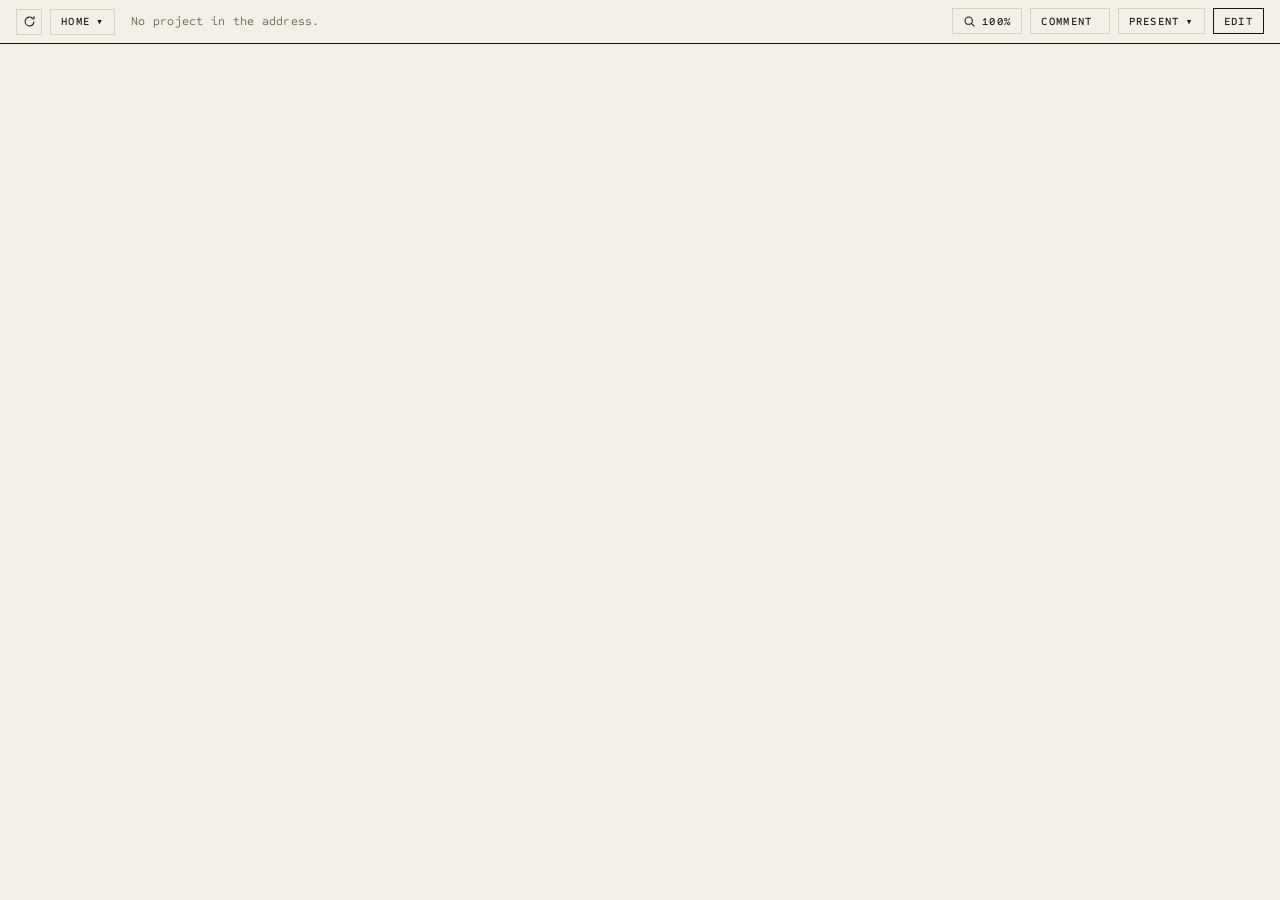
<file: view.html>
<!DOCTYPE html>
<!--
  The workspace — one generated page, full width, with just enough chrome to
  navigate it, zoom it, comment on it, present it and edit it. Opened in its own
  tab from the studio; the modal viewer is for comparing, this is for working.
-->
<html lang="en">
<head>
<meta charset="utf-8">
<meta name="viewport" content="width=device-width, initial-scale=1">
<title>Workspace — Website Inspo Library</title>
<link rel="preconnect" href="https://fonts.googleapis.com">
<link rel="preconnect" href="https://fonts.gstatic.com" crossorigin>
<link href="https://fonts.googleapis.com/css2?family=Libre+Caslon+Display&family=Sometype+Mono:wght@400;500&display=swap" rel="stylesheet">
<link rel="stylesheet" href="assets/styles.css">
</head>
<body class="ws">

<header class="ws__bar" id="wsBar">
  <div class="ws__side">
    <button class="ws__btn ws__btn--icon" id="wsReload" type="button" title="Reload the design" aria-label="Reload the design">
      <svg viewBox="0 0 16 16" aria-hidden="true">
        <path d="M13.5 8a5.5 5.5 0 1 1-1.9-4.16"/>
        <path d="M13.5 1.5V4.5H10.5"/>
      </svg>
    </button>

    <div class="ws__menu" id="wsPagesMenu">
      <button class="ws__btn" id="wsPages" type="button" aria-expanded="false" aria-haspopup="true">
        <span id="wsPageName">Home</span>
        <span class="ws__caret" aria-hidden="true">▾</span>
      </button>
      <div class="ws__pop" id="wsPagesPop" hidden></div>
    </div>

    <p class="ws__id" id="wsId"></p>
  </div>

  <div class="ws__side ws__side--end">
    <div class="ws__menu" id="wsZoomMenu">
      <button class="ws__btn" id="wsZoom" type="button" aria-expanded="false" aria-haspopup="true" title="Zoom (⌘− / ⌘+)">
        <svg viewBox="0 0 16 16" aria-hidden="true">
          <circle cx="7" cy="7" r="4.5"/>
          <path d="M10.4 10.4L14 14"/>
        </svg>
        <span id="wsZoomLabel">100%</span>
      </button>
      <div class="ws__pop" id="wsZoomPop" hidden></div>
    </div>

    <button class="ws__btn" id="wsComment" type="button" aria-pressed="false">
      Comment <span class="ws__count" id="wsCommentCount"></span>
    </button>

    <div class="ws__menu" id="wsPresentMenu">
      <button class="ws__btn" id="wsPresent" type="button" aria-expanded="false" aria-haspopup="true">
        Present <span class="ws__caret" aria-hidden="true">▾</span>
      </button>
      <div class="ws__pop" id="wsPresentPop" hidden></div>
    </div>

    <button class="ws__btn ws__btn--solid" id="wsEdit" type="button" aria-pressed="false">Edit</button>
  </div>
</header>

<main class="ws__body">
  <div class="ws__stage" id="wsStage">
    <iframe class="ws__frame" id="wsFrame" title="Generated page" sandbox="allow-scripts"></iframe>

    <!-- The comment composer, anchored over the stage rather than in the page:
         the page is a design, not a document that knows about comments. -->
    <div class="ws__composer" id="wsComposer" hidden>
      <p class="ws__composerHead">
        <span class="ws__composerMark" id="wsComposerMark"></span>
        <button class="ws__composerClose" id="wsComposerClose" type="button" aria-label="Close">×</button>
      </p>
      <div class="ws__thread" id="wsThread"></div>
      <form id="wsCommentForm">
        <textarea id="wsCommentText" rows="3" spellcheck="false" placeholder="What should change here?"></textarea>
        <div class="ws__composerFoot">
          <button class="btn btn--solid" type="submit">Leave comment</button>
          <span class="ws__hint">⌘⏎</span>
        </div>
      </form>
    </div>

    <p class="ws__presenting" id="wsPresenting" hidden>Presenting — press Esc for the chrome</p>
  </div>

  <!-- ─── INSPECTOR ──────────────────────────────────────────────────────── -->
  <aside class="insp" id="inspector" data-min="false" aria-label="Inspector" hidden>
    <header class="insp__head">
      <div class="insp__tabs" role="tablist" aria-label="Inspector mode">
        <button class="insp__tab" id="inspTabFields" type="button" role="tab" aria-selected="true" aria-controls="inspPaneFields">Inspect</button>
        <button class="insp__tab" id="inspTabTweak" type="button" role="tab" aria-selected="false" aria-controls="inspPaneTweak">Tweak</button>
      </div>
      <button class="insp__min" id="inspMin" type="button" aria-label="Minimise the inspector">–</button>
    </header>

    <nav class="insp__crumbs" id="inspCrumbs" aria-label="Selected element"></nav>

    <div class="insp__body" id="inspPaneFields" role="tabpanel" aria-labelledby="inspTabFields">
      <p class="insp__empty" id="inspEmpty">
        Click anything on the page to select it. Double-click to edit its words.
      </p>

      <div class="insp__fields" id="inspFields" hidden>

        <section class="insp__group">
          <h3 class="insp__groupName">Type</h3>
          <label class="insp__f"><span class="insp__label">Family</span>
            <input data-prop="font-family" list="inspFonts" spellcheck="false" autocomplete="off"></label>
          <div class="insp__pair">
            <label class="insp__f"><span class="insp__label">Size</span>
              <input data-prop="font-size" spellcheck="false" autocomplete="off"></label>
            <label class="insp__f"><span class="insp__label">Weight</span>
              <input data-prop="font-weight" spellcheck="false" autocomplete="off"></label>
            <label class="insp__f"><span class="insp__label">Tracking</span>
              <input data-prop="letter-spacing" spellcheck="false" autocomplete="off"></label>
            <label class="insp__f"><span class="insp__label">Leading</span>
              <input data-prop="line-height" spellcheck="false" autocomplete="off"></label>
          </div>
        </section>

        <section class="insp__group">
          <h3 class="insp__groupName">Colour</h3>
          <label class="insp__f"><span class="insp__label">Ink</span>
            <span class="insp__colour">
              <input class="insp__swatch" type="color" data-swatch="color" aria-label="Ink">
              <input data-prop="color" spellcheck="false" autocomplete="off">
            </span></label>
          <label class="insp__f"><span class="insp__label">Ground</span>
            <span class="insp__colour">
              <input class="insp__swatch" type="color" data-swatch="background-color" aria-label="Ground">
              <input data-prop="background-color" spellcheck="false" autocomplete="off">
            </span></label>
        </section>

        <section class="insp__group">
          <h3 class="insp__groupName">Space</h3>
          <p class="insp__sub">Padding</p>
          <div class="insp__quad">
            <label class="insp__f"><span class="insp__label">T</span><input data-prop="padding-top" spellcheck="false"></label>
            <label class="insp__f"><span class="insp__label">R</span><input data-prop="padding-right" spellcheck="false"></label>
            <label class="insp__f"><span class="insp__label">B</span><input data-prop="padding-bottom" spellcheck="false"></label>
            <label class="insp__f"><span class="insp__label">L</span><input data-prop="padding-left" spellcheck="false"></label>
          </div>
          <p class="insp__sub">Margin</p>
          <div class="insp__quad">
            <label class="insp__f"><span class="insp__label">T</span><input data-prop="margin-top" spellcheck="false"></label>
            <label class="insp__f"><span class="insp__label">R</span><input data-prop="margin-right" spellcheck="false"></label>
            <label class="insp__f"><span class="insp__label">B</span><input data-prop="margin-bottom" spellcheck="false"></label>
            <label class="insp__f"><span class="insp__label">L</span><input data-prop="margin-left" spellcheck="false"></label>
          </div>
          <label class="insp__f"><span class="insp__label">Radius</span>
            <input data-prop="border-radius" spellcheck="false" autocomplete="off"></label>
        </section>

        <section class="insp__group">
          <h3 class="insp__groupName">Motion</h3>
          <div class="insp__pair">
            <label class="insp__f"><span class="insp__label">Duration</span>
              <input data-prop="transition-duration" spellcheck="false" autocomplete="off"></label>
            <label class="insp__f"><span class="insp__label">Property</span>
              <input data-prop="transition-property" spellcheck="false" autocomplete="off"></label>
          </div>
          <label class="insp__f"><span class="insp__label">Easing</span>
            <input data-prop="transition-timing-function" list="inspEases" spellcheck="false" autocomplete="off"></label>
        </section>

        <section class="insp__group">
          <h3 class="insp__groupName">Words</h3>
          <button class="btn btn--quiet" id="inspText" type="button">Edit this text</button>
          <p class="insp__note" id="inspTextNote"></p>
        </section>

      </div>
    </div>

    <!-- The Tweak tab. Same dock, same undo, same save — the difference is that
         you describe the change instead of typing the value. -->
    <div class="insp__body twk" id="inspPaneTweak" role="tabpanel" aria-labelledby="inspTabTweak" hidden>
      <div class="twk__thread" id="twkThread"></div>

      <p class="twk__empty" id="twkEmpty">
        Describe a change and it lands on the page. Click elements first to point
        at them; with nothing selected, it is about the whole page.
      </p>

      <form class="twk__form" id="twkForm">
        <div class="twk__refs" id="twkRefs" hidden></div>
        <textarea id="twkText" rows="3" spellcheck="false"
          placeholder="Make the headline bigger and tighten its tracking"></textarea>
        <div class="twk__foot">
          <button class="btn btn--solid" id="twkSend" type="submit">Tweak</button>
          <span class="ws__hint">⌘⏎</span>
          <button class="twk__clear" id="twkClear" type="button">Clear</button>
        </div>
      </form>
    </div>

    <footer class="insp__foot">
      <div class="insp__row">
        <button class="btn btn--quiet" id="inspUndo" type="button">Undo</button>
        <button class="btn btn--quiet" id="inspResetEl" type="button">Reset element</button>
        <button class="btn btn--quiet" id="inspRevert" type="button" hidden>Revert</button>
      </div>
      <p class="insp__state" id="inspState" role="status"></p>
    </footer>

    <datalist id="inspFonts"></datalist>
    <datalist id="inspEases"></datalist>
  </aside>
</main>

<script src="assets/workspace.js" type="module"></script>
</body>
</html>
</file>
<file: assets/styles.css>
/* ═══════════════════════════════════════════════════════════════════════
   Website Inspo Library — "The Pressroom Index"
   Tokens are normative in DESIGN.md. Radius is 0 everywhere, no exceptions.
   ═══════════════════════════════════════════════════════════════════════ */

:root {
  --paper:        #F2EFE6;
  --paper-raised: #FAF8F2;
  --ink:          #17150F;
  --ink-soft:     #6B6455;
  --rule:         #D8D2C2;

  --serif: "Libre Caslon Display", Georgia, "Times New Roman", serif;
  --mono:  "Sometype Mono", ui-monospace, SFMono-Regular, Menlo, Consolas, monospace;

  --xs: 4px;  --sm: 8px;  --md: 16px;  --lg: 24px;  --xl: 40px;  --xxl: 64px;
  --gutter: 24px;
  --ease: cubic-bezier(0.2, 0, 0, 1);

  /* Fallback ink for entries whose group was deleted */
  --group-ink: var(--ink);
}

@media (min-width: 900px) { :root { --gutter: 40px; } }

*, *::before, *::after { box-sizing: border-box; }

/* The UA's [hidden] rule loses to any author `display`, and half this
   interface is shown and hidden by the attribute. */
[hidden] { display: none !important; }

html { -webkit-text-size-adjust: 100%; }

body {
  margin: 0;
  background: var(--paper);
  color: var(--ink);
  font-family: var(--mono);
  font-size: 13px;
  line-height: 1.6;
  font-variant-numeric: tabular-nums;
  -webkit-font-smoothing: antialiased;
}

img { display: block; max-width: 100%; }

::selection { background: var(--ink); color: var(--paper); }

:focus-visible {
  outline: 2px solid var(--ink);
  outline-offset: 2px;
}

.skip {
  position: absolute; left: -9999px; top: 0; z-index: 100;
  background: var(--ink); color: var(--paper);
  padding: var(--sm) var(--md);
  font: 500 11px/1 var(--mono); letter-spacing: 0.12em; text-transform: uppercase;
}
.skip:focus { left: 0; }

/* ── Rules ─────────────────────────────────────────────────────────────── */

.rule {
  border: 0;
  border-top: 1px solid var(--ink);
  margin: 0 var(--gutter);
  max-width: 1600px;
}
@media (min-width: 1681px) { .rule { margin-inline: auto; } }

/* ── Masthead ──────────────────────────────────────────────────────────── */

.masthead {
  max-width: 1600px;
  margin: 0 auto;
  padding: var(--xl) var(--gutter) var(--lg);
  display: flex;
  flex-wrap: wrap;
  align-items: flex-end;
  justify-content: space-between;
  gap: var(--lg);
}

.masthead__title {
  font-family: var(--serif);
  font-weight: 400;
  font-size: clamp(2rem, 4vw, 2.75rem);
  line-height: 1.02;
  letter-spacing: -0.01em;
  margin: 0;
}

.masthead__sub {
  margin: var(--sm) 0 0;
  font-size: 11px;
  font-weight: 500;
  letter-spacing: 0.12em;
  text-transform: uppercase;
  color: var(--ink-soft);
}

.masthead__tools {
  display: flex;
  align-items: flex-end;
  gap: var(--md);
  flex-wrap: wrap;
}

/* ── Fields ────────────────────────────────────────────────────────────── */

.field { display: block; }
.field--block { display: block; margin-bottom: var(--md); }
/* An explicit display beats the UA's [hidden] rule, so restate it. */
.field[hidden] { display: none; }

.field__label {
  display: block;
  font-size: 11px;
  font-weight: 500;
  letter-spacing: 0.12em;
  text-transform: uppercase;
  color: var(--ink-soft);
  margin-bottom: var(--xs);
}

.field input,
.field select,
.field textarea {
  font: 400 13px/1.6 var(--mono);
  color: var(--ink);
  background: transparent;
  border: 0;
  border-bottom: 1px solid var(--rule);
  border-radius: 0;
  padding: 6px 0;
  width: 100%;
  min-width: 220px;
  appearance: none;
}

.field textarea { resize: vertical; line-height: 1.6; }

.field input::placeholder,
.field textarea::placeholder { color: var(--ink-soft); opacity: 0.7; }

.field input:focus,
.field select:focus,
.field textarea:focus {
  outline: none;
  border-bottom-color: var(--ink);
  border-bottom-width: 2px;
  padding-bottom: 5px;
}

.field select {
  border: 1px solid var(--rule);
  padding: 8px 10px;
  cursor: pointer;
}

.fieldset { display: grid; grid-template-columns: 1fr 1fr; gap: 0 var(--md); }
@media (max-width: 700px) { .fieldset { grid-template-columns: 1fr; } }

/* ── Buttons ───────────────────────────────────────────────────────────── */

.btn {
  font: 500 11px/1 var(--mono);
  letter-spacing: 0.12em;
  text-transform: uppercase;
  color: var(--ink);
  background: var(--paper);
  border: 1px solid var(--ink);
  border-radius: 0;
  padding: 11px 14px;
  cursor: pointer;
  transition: background 140ms var(--ease), color 140ms var(--ease);
}
.btn:hover { background: var(--paper-raised); }

.btn--solid { background: var(--ink); color: var(--paper); }
.btn--solid:hover { background: var(--ink-soft); }

.btn--quiet { border-color: var(--rule); color: var(--ink-soft); }
.btn--quiet:hover { border-color: var(--ink); color: var(--ink); background: var(--paper); }

/* ── Chip bar ──────────────────────────────────────────────────────────── */

.chips {
  max-width: 1600px;
  margin: 0 auto;
  padding: var(--lg) var(--gutter);
  display: flex;
  flex-wrap: wrap;
  gap: var(--sm);
}

.chip {
  --chip-ink: var(--ink);
  display: inline-flex;
  align-items: center;
  gap: 10px;
  font: 500 11px/1 var(--mono);
  letter-spacing: 0.12em;
  text-transform: uppercase;
  color: var(--ink);
  background: var(--paper);
  border: 1px solid var(--ink);
  border-radius: 0;
  padding: 11px 14px;
  cursor: pointer;
  transition: background 140ms var(--ease), color 140ms var(--ease);
}

.chip:hover { background: var(--paper-raised); }

.chip__count { color: var(--ink-soft); font-weight: 400; }

.chip[aria-pressed="true"] {
  background: var(--chip-ink);
  border-color: var(--chip-ink);
  color: var(--paper);
}
.chip[aria-pressed="true"] .chip__count { color: var(--paper); opacity: 0.62; }
.chip[aria-pressed="true"]:hover { background: var(--chip-ink); }

.chip__diamond {
  width: 6px; height: 6px;
  background: var(--chip-ink);
  transform: rotate(45deg);
  flex: none;
}
.chip[aria-pressed="true"] .chip__diamond { background: var(--paper); }

/* ── Grid ──────────────────────────────────────────────────────────────── */

.grid {
  max-width: 1600px;
  margin: 0 auto;
  padding: var(--lg) var(--gutter) var(--xxl);
  display: grid;
  grid-template-columns: 1fr;
  gap: var(--lg);
}
@media (min-width: 760px)  { .grid { grid-template-columns: repeat(2, 1fr); } }
@media (min-width: 1200px) { .grid { grid-template-columns: repeat(3, 1fr); } }

/* ── Card ──────────────────────────────────────────────────────────────── */

.card {
  --group-ink: var(--ink);
  display: flex;
  flex-direction: column;
  background: var(--paper-raised);
  border: 1px solid var(--rule);
  border-radius: 0;
  transition: border-color 140ms var(--ease);
}
.card:hover { border-color: var(--ink); }
.card:focus-within { border-color: var(--ink); }

.card__plate {
  display: block;
  border: 0;
  padding: 0;
  margin: 0;
  background: var(--paper);
  border-bottom: 1px solid var(--rule);
  aspect-ratio: 4 / 3;
  overflow: hidden;
  cursor: pointer;
  width: 100%;
}

.card__plate img {
  width: 100%;
  height: 100%;
  object-fit: cover;
  object-position: top center;
}

.card__plate--empty {
  display: grid;
  place-items: center;
  font-size: 11px;
  letter-spacing: 0.12em;
  text-transform: uppercase;
  color: var(--ink-soft);
}

/* An entry that arrived while you were looking at something else. One quiet
   pass in the group's own ink — no toast, no movement, nothing to dismiss. */
@keyframes card-arrive {
  0%   { border-color: var(--group-ink); background: var(--paper); }
  70%  { border-color: var(--group-ink); }
  100% { border-color: var(--rule); background: var(--paper-raised); }
}
.card--new { animation: card-arrive 2000ms var(--ease) both; }

/* Drafts are captured but unreviewed. A dashed border reads as "not set yet"
   in a system whose every other border is a solid hairline. */
.card--draft { border-style: dashed; border-color: var(--ink-soft); }
.card--draft .card__plate { opacity: 0.86; }
.card--draft:hover { border-color: var(--ink); }
.card--draft .card__index {
  font-weight: 500;
  letter-spacing: 0.12em;
  text-transform: uppercase;
  font-size: 11px;
  color: var(--ink);
}

.draft-notice {
  margin: 0 0 var(--md);
  padding: 12px var(--md);
  border: 1px dashed var(--ink-soft);
  background: var(--paper);
  font-size: 12px;
  line-height: 1.5;
  color: var(--ink-soft);
  max-width: 68ch;
}
.draft-notice strong { color: var(--ink); font-weight: 500; }

.card__caption { padding: var(--md); display: flex; flex-direction: column; gap: 12px; flex: 1; }

.card__line {
  display: flex;
  align-items: baseline;
  justify-content: space-between;
  gap: var(--md);
}

.card__title {
  font-family: var(--serif);
  font-weight: 400;
  font-size: 26px;
  line-height: 1.05;
  margin: 0;
}

.card__title button {
  font: inherit; color: inherit; background: none; border: 0; padding: 0;
  cursor: pointer; text-align: left;
}
.card__title button:hover { text-decoration: underline; text-underline-offset: 3px; }

.card__desc {
  font-size: 12px;
  line-height: 1.35;
  letter-spacing: 0.02em;
  color: var(--ink-soft);
  text-align: right;
  flex: none;
  max-width: 52%;
  margin: 0;
  /* Keeps two-line descriptors from orphaning their last word. */
  text-wrap: balance;
}

.tags { display: flex; flex-wrap: wrap; gap: 6px; }

.tag {
  font: 400 12px/1 var(--mono);
  letter-spacing: 0.02em;
  color: var(--ink-soft);
  background: var(--paper);
  border: 1px solid var(--rule);
  border-radius: 0;
  padding: 7px 10px;
}

button.tag { cursor: pointer; color: var(--ink); }
button.tag:hover { border-color: var(--ink); }

.card__foot {
  display: flex;
  align-items: center;
  justify-content: space-between;
  gap: var(--md);
  margin-top: auto;
  padding-top: 12px;
  border-top: 1px solid var(--rule);
}

.group-mark {
  display: inline-flex;
  align-items: center;
  gap: var(--sm);
  font-size: 11px;
  font-weight: 500;
  letter-spacing: 0.12em;
  text-transform: uppercase;
  color: var(--group-ink);
}

.group-mark::before {
  content: "";
  width: 6px; height: 6px;
  background: var(--group-ink);
  transform: rotate(45deg);
  flex: none;
}

.card__index { font-size: 12px; color: var(--ink-soft); flex: none; }

/* ── Blank state ───────────────────────────────────────────────────────── */

.blank {
  max-width: 720px;
  margin: 0 auto;
  padding: var(--xxl) var(--gutter);
  text-align: center;
}

.blank h2 {
  font-family: var(--serif);
  font-weight: 400;
  font-size: 2rem;
  line-height: 1.1;
  margin: 0 0 var(--md);
}

.blank p { color: var(--ink-soft); margin: 0 auto var(--md); max-width: 52ch; }

.blank code {
  font-family: var(--mono);
  background: var(--paper-raised);
  border: 1px solid var(--rule);
  padding: 2px 6px;
  color: var(--ink);
}

/* ── Colophon ──────────────────────────────────────────────────────────── */

.colophon {
  max-width: 1600px;
  margin: 0 auto;
  padding: var(--lg) var(--gutter) var(--xl);
  border-top: 1px solid var(--rule);
  display: flex;
  justify-content: space-between;
  flex-wrap: wrap;
  gap: var(--md);
  font-size: 11px;
  font-weight: 500;
  letter-spacing: 0.12em;
  text-transform: uppercase;
  color: var(--ink-soft);
}

/* ── Sheets (dialogs) ──────────────────────────────────────────────────── */

.sheet {
  border: 1px solid var(--ink);
  border-radius: 0;
  background: var(--paper-raised);
  color: var(--ink);
  padding: 0;
  width: min(1240px, calc(100vw - 2 * var(--gutter)));
  max-height: calc(100vh - 2 * var(--gutter));
  box-shadow: 0 24px 80px rgba(23, 21, 15, 0.28);
  overflow: visible;
}

.sheet--form { width: min(760px, calc(100vw - 2 * var(--gutter))); }

.sheet::backdrop { background: rgba(23, 21, 15, 0.52); }

.sheet__body {
  padding: var(--xl);
  max-height: calc(100vh - 2 * var(--gutter));
  overflow-y: auto;
}
@media (max-width: 700px) { .sheet__body { padding: var(--lg); } }

.sheet__close {
  position: absolute;
  top: -1px; right: -1px;
  width: 44px; height: 44px;
  display: grid; place-items: center;
  background: var(--paper-raised);
  border: 1px solid var(--ink);
  border-radius: 0;
  cursor: pointer;
  transition: background 140ms var(--ease);
  z-index: 2;
}
.sheet__close:hover { background: var(--ink); }
.sheet__close svg { width: 13px; height: 13px; stroke: var(--ink); stroke-width: 1.4; fill: none; }
.sheet__close:hover svg { stroke: var(--paper); }

/* Two columns above 1000px: the plate holds still on the left while the
   artifacts scroll on the right, so no copy button is ever below the fold. */
@media (min-width: 1000px) {
  #detail .sheet__body {
    display: grid;
    grid-template-columns: minmax(0, 1.02fr) minmax(0, 1fr);
    grid-template-areas: "head head" "left right";
    column-gap: var(--xl);
    align-items: start;
  }
  #detail .sheet__head  { grid-area: head; }
  #detail .sheet__left  { grid-area: left; position: sticky; top: 0; }
  #detail .sheet__right { grid-area: right; min-width: 0; }
}

.sheet__head {
  --group-ink: var(--ink);
  margin-bottom: var(--lg);
}

.sheet__group { margin: 0 0 12px; }
.sheet__group .group-mark { color: var(--group-ink); }

.sheet__title {
  font-family: var(--serif);
  font-weight: 400;
  font-size: clamp(2rem, 4vw, 2.75rem);
  line-height: 1.02;
  letter-spacing: -0.01em;
  margin: 0;
  padding-right: 56px;
}

.sheet__desc { color: var(--ink-soft); margin: var(--sm) 0 0; max-width: 68ch; }

/* The editor leads with an explanatory line; it needs air before the first
   field label, which the detail sheet's own head does not. */
.sheet--form .sheet__title + .sheet__desc { margin-bottom: var(--xl); }

.sheet__meta {
  display: flex;
  justify-content: space-between;
  align-items: baseline;
  gap: var(--md);
  flex-wrap: wrap;
  margin: var(--md) 0 0;
  padding-top: 12px;
  border-top: 1px solid var(--rule);
  font-size: 12px;
}

.sheet__index { color: var(--ink-soft); flex: none; }

.link { color: var(--ink); text-decoration: underline; text-underline-offset: 3px; word-break: break-all; }
.link:hover { color: var(--group-ink, var(--ink)); }

.plate {
  margin: 0 0 var(--md);
  border: 1px solid var(--rule);
  background: var(--paper);
  overflow: hidden;
}

.plate img { width: 100%; height: auto; }

/* Single column: cap the plate so the recipe stays reachable without a
   long scroll past the image. */
@media (max-width: 999px) {
  .plate img { max-height: 58vh; object-fit: cover; object-position: top center; }
}

.plate--empty {
  aspect-ratio: 16 / 10;
  display: grid; place-items: center;
  font-size: 11px; letter-spacing: 0.12em; text-transform: uppercase;
  color: var(--ink-soft);
}

.sheet__tags { display: flex; flex-wrap: wrap; gap: 6px; margin-bottom: var(--lg); }

/* A group Claude proposed but you haven't confirmed yet — same dashed
   language as a draft card, so "unconfirmed" reads identically everywhere. */
.chip--proposed { border-style: dashed; }

/* Tighter chips on small screens so the bar costs less vertical space. */
@media (max-width: 700px) {
  .chips { gap: 6px; padding-block: var(--md); }
  .chip { padding: 9px 11px; gap: 8px; letter-spacing: 0.08em; }
}

/* ── Artifact blocks ───────────────────────────────────────────────────── */

.artifacts { display: flex; flex-direction: column; gap: var(--md); }

.artifact { border: 1px solid var(--rule); background: var(--paper); }

.artifact__head {
  display: flex;
  align-items: center;
  justify-content: space-between;
  gap: var(--md);
  padding: 10px var(--md);
  border-bottom: 1px solid var(--rule);
}

/* The whole label row is the toggle; the copy button sits outside it so a
   block can be copied without being read. */
.artifact__toggle {
  flex: 1;
  display: flex;
  align-items: center;
  justify-content: space-between;
  gap: var(--md);
  background: none;
  border: 0;
  border-radius: 0;
  padding: 0;
  margin: 0;
  cursor: pointer;
  text-align: left;
  color: inherit;
}

.artifact__label {
  font-size: 11px;
  font-weight: 500;
  letter-spacing: 0.14em;
  text-transform: uppercase;
  color: var(--ink-soft);
}
.artifact__toggle:hover .artifact__label { color: var(--ink); }

.artifact__mark {
  font: 400 13px/1 var(--mono);
  color: var(--ink-soft);
  flex: none;
}

.artifact[data-open="false"] .artifact__head { border-bottom: 0; }
.artifact[data-open="false"] .artifact__text { display: none; }

.artifact__text {
  margin: 0;
  padding: var(--md);
  font: 400 13px/1.6 var(--mono);
  white-space: pre-wrap;
  max-width: 68ch;
}

.artifact__text:empty::before {
  content: "Not written yet.";
  color: var(--ink-soft);
  font-style: italic;
}

.copy {
  font: 500 11px/1 var(--mono);
  letter-spacing: 0.12em;
  text-transform: uppercase;
  color: var(--ink);
  background: var(--paper-raised);
  border: 1px solid var(--ink);
  border-radius: 0;
  padding: 8px 12px;
  cursor: pointer;
  flex: none;
  min-width: 88px;
  transition: background 140ms var(--ease), color 140ms var(--ease);
}
.copy:hover { background: var(--paper); }

.copy[data-done="true"] {
  background: var(--ink);
  color: var(--paper);
}

.sheet__actions {
  display: flex;
  align-items: center;
  gap: var(--sm);
  flex-wrap: wrap;
  margin-top: var(--lg);
  padding-top: var(--lg);
  border-top: 1px solid var(--rule);
}

.save-state {
  font-size: 11px;
  font-weight: 500;
  letter-spacing: 0.12em;
  text-transform: uppercase;
  color: var(--ink-soft);
}

/* ── Offline / server-down notice ──────────────────────────────────────── */

.notice {
  max-width: 1600px;
  margin: var(--lg) auto 0;
  padding: var(--md);
  background: var(--paper-raised);
  border: 1px solid var(--ink);
  font-size: 12px;
}
.notice code { background: var(--paper); border: 1px solid var(--rule); padding: 2px 6px; }

/* ═══════════════════════════════════════════════════════════════════════
   STUDIO
   Same world, one addition: section names are set in the serif, because the
   serif names things. Tabs are not chips — chips filter, tabs navigate — so
   they are given the naming voice rather than the measuring one.
   ═══════════════════════════════════════════════════════════════════════ */

.tabs {
  max-width: 1600px;
  margin: 0 auto;
  padding: 0 var(--gutter) 12px;
  display: flex;
  gap: var(--lg);
}

.tab {
  font: 400 20px/1 var(--serif);
  color: var(--ink-soft);
  background: none;
  border: 0;
  border-bottom: 1px solid transparent;
  border-radius: 0;
  padding: 18px 0 8px;
  cursor: pointer;
  transition: color 140ms var(--ease), border-color 140ms var(--ease);
}
.tab:hover { color: var(--ink); }
.tab[aria-selected="true"] { color: var(--ink); border-bottom-color: var(--ink); }

/* ── Steps ─────────────────────────────────────────────────────────────── */

.studio {
  max-width: 1600px;
  margin: 0 auto;
  padding: 0 var(--gutter) var(--xxl);
}

.studio__step {
  padding: var(--xl) 0;
  border-bottom: 1px solid var(--rule);
}
.studio__step:last-of-type { border-bottom: 0; }

.studio__stepHead {
  display: flex;
  align-items: baseline;
  gap: var(--md);
  margin-bottom: 12px;
}

.studio__mark {
  font: 500 11px/1 var(--mono);
  letter-spacing: 0.12em;
  color: var(--ink-soft);
}

.studio__stepTitle {
  font-family: var(--serif);
  font-weight: 400;
  font-size: 1.625rem;
  line-height: 1.05;
  margin: 0;
}

.studio__count {
  margin-left: auto;
  font-size: 12px;
  letter-spacing: 0.02em;
  color: var(--ink-soft);
  flex: none;
}

.studio__note {
  margin: 0;
  max-width: 68ch;
  font-size: 12px;
  line-height: 1.5;
  color: var(--ink-soft);
}
/* An error states itself in place, in ink. No toast anywhere in this system. */
.studio__note[data-alert="true"] { color: var(--ink); }

.studio__row {
  display: flex;
  align-items: center;
  gap: var(--md);
  flex-wrap: wrap;
  margin-top: var(--md);
}
.studio__row--wrap { align-items: flex-start; }

/* The one field in the whole app you write prose into, so it is set in the
   naming voice rather than the measuring one. */
#briefText {
  font: 400 clamp(1.0625rem, 1.6vw, 1.25rem)/1.35 var(--serif);
  padding-bottom: 10px;
}

.studio__briefForm { max-width: 82ch; }

.studio__recent { margin-top: var(--xl); }
.studio__recentList { display: flex; flex-wrap: wrap; gap: 6px; margin-top: var(--sm); }

/* ── References ────────────────────────────────────────────────────────── */

.refstrip {
  display: grid;
  grid-template-columns: repeat(auto-fill, minmax(180px, 1fr));
  gap: var(--md);
  margin: var(--md) 0 0;
}

.refcard {
  --group-ink: var(--ink);
  position: relative;
  display: flex;
  flex-direction: column;
  background: var(--paper-raised);
  border: 1px solid var(--rule);
  transition: border-color 140ms var(--ease);
}
.refcard:hover { border-color: var(--ink); }

.refcard__plate {
  aspect-ratio: 4 / 3;
  overflow: hidden;
  background: var(--paper);
  border-bottom: 1px solid var(--rule);
}
.refcard__plate img { width: 100%; height: 100%; object-fit: cover; object-position: top center; }

.refcard__cap { padding: 10px 12px; display: flex; flex-direction: column; gap: 3px; }

.refcard__title {
  margin: 0;
  font-family: var(--serif);
  font-size: 15px;
  line-height: 1.15;
}

.refcard__desc {
  margin: 0;
  font-size: 11px;
  line-height: 1.35;
  color: var(--ink-soft);
  display: -webkit-box;
  -webkit-line-clamp: 2;
  -webkit-box-orient: vertical;
  overflow: hidden;
}

.refcard__drop {
  position: absolute;
  top: -1px; right: -1px;
  width: 26px; height: 26px;
  display: grid; place-items: center;
  font: 400 15px/1 var(--mono);
  color: var(--ink);
  background: var(--paper-raised);
  border: 1px solid var(--rule);
  border-radius: 0;
  cursor: pointer;
  opacity: 0;
  transition: opacity 140ms var(--ease), background 140ms var(--ease);
}
.refcard:hover .refcard__drop,
.refcard__drop:focus-visible { opacity: 1; }
.refcard__drop:hover { background: var(--ink); color: var(--paper); border-color: var(--ink); }

.refresults { display: flex; flex-wrap: wrap; gap: 6px; padding-top: 22px; flex: 1; }
.refresults button.tag { color: var(--ink); }

/* ── Board ─────────────────────────────────────────────────────────────── */

/* Two across, not four. Four tiles at this page width would each be 380px —
   too small to judge a landing page by, which is the only thing they are for. */
.board {
  display: grid;
  grid-template-columns: 1fr;
  gap: var(--lg);
  margin-top: var(--lg);
}
@media (min-width: 900px) { .board { grid-template-columns: repeat(2, 1fr); } }

.tile {
  display: flex;
  flex-direction: column;
  background: var(--paper-raised);
  border: 1px solid var(--rule);
  transition: border-color 140ms var(--ease);
}
.tile:hover { border-color: var(--ink); }
.tile[data-winner="true"] { border-color: var(--ink); }
.tile[data-status="failed"] { border-style: dashed; border-color: var(--ink-soft); }

.tile__head {
  display: flex;
  align-items: center;
  justify-content: space-between;
  gap: var(--md);
  padding: 10px var(--md);
  border-bottom: 1px solid var(--rule);
}

.tile__key { font: 500 11px/1 var(--mono); letter-spacing: 0.14em; }

.tile__state { font-size: 12px; color: var(--ink-soft); }

.tile[data-winner="true"] .tile__state {
  font-size: 11px; font-weight: 500; letter-spacing: 0.12em;
  text-transform: uppercase; color: var(--ink);
}

.tile__plate {
  position: relative;
  aspect-ratio: 16 / 10;
  overflow: hidden;
  background: var(--paper);
  border-bottom: 1px solid var(--rule);
}

.tile__plate iframe {
  position: absolute;
  top: 0; left: 0;
  border: 0;
  transform-origin: top left;
}

.tile__veil { position: absolute; inset: 0; background: none; border: 0; cursor: zoom-in; }

.tile__plate--waiting { display: grid; place-items: center; padding: var(--lg); }

.tile__angle {
  margin: 0;
  max-width: 48ch;
  font-size: 12px;
  line-height: 1.55;
  color: var(--ink-soft);
  text-align: center;
}

/* A hairline passing down the empty plate while a variant is being written.
   It is the page's own ruling, moving — not a spinner. */
@keyframes plate-scan {
  0%   { transform: translateY(0); opacity: 0; }
  12%  { opacity: 1; }
  88%  { opacity: 1; }
  100% { transform: translateY(100%); opacity: 0; }
}
.tile[data-status="running"] .tile__plate--waiting::after,
.tile[data-status="pending"] .tile__plate--waiting::after {
  content: "";
  position: absolute;
  left: 0; right: 0; top: 0;
  height: 1px;
  background: var(--ink-soft);
  animation: plate-scan 2600ms var(--ease) infinite;
}

.tile__cap { padding: var(--md); display: flex; flex-direction: column; gap: 10px; flex: 1; }

.tile__title {
  margin: 0;
  font-family: var(--serif);
  font-weight: 400;
  font-size: 22px;
  line-height: 1.05;
}

/* A variant is asked for its world in one line and does not always oblige.
   Clamped so one talkative page can't set the height of the whole row. */
.tile__world {
  margin: 0;
  font-size: 12px;
  line-height: 1.45;
  color: var(--ink-soft);
  display: -webkit-box;
  -webkit-line-clamp: 3;
  -webkit-box-orient: vertical;
  overflow: hidden;
}

.tile__foot {
  display: flex;
  align-items: center;
  gap: var(--sm);
  flex-wrap: wrap;
  margin-top: auto;
  padding-top: 12px;
  border-top: 1px solid var(--rule);
}

.tile__why {
  margin-left: auto;
  font: 400 12px/1 var(--mono);
  color: var(--ink-soft);
  background: none;
  border: 0;
  padding: 0;
  cursor: pointer;
  text-decoration: underline;
  text-underline-offset: 3px;
}
.tile__why:hover { color: var(--ink); }

.sources {
  display: grid;
  grid-template-columns: auto minmax(0, 1fr);
  gap: 6px var(--md);
  margin: 0;
  padding-top: 12px;
  border-top: 1px solid var(--rule);
}
.sources dt {
  font: 500 11px/1.5 var(--mono);
  letter-spacing: 0.12em;
  text-transform: uppercase;
  color: var(--ink-soft);
}
.sources dd { margin: 0; font-size: 12px; line-height: 1.5; }

.studio__cta {
  display: flex;
  flex-direction: column;
  align-items: center;
  gap: var(--md);
  padding: var(--xxl) var(--xl);
  border: 1px dashed var(--rule);
  text-align: center;
}

.studio__finalTitle {
  margin: 0 0 var(--xs);
  font-family: var(--serif);
  font-size: clamp(2rem, 4vw, 2.75rem);
  line-height: 1.02;
  letter-spacing: -0.01em;
}

.studio__final .studio__row + .studio__note { margin-top: var(--md); }

/* ── Viewer ────────────────────────────────────────────────────────────── */

.viewer {
  border: 1px solid var(--ink);
  border-radius: 0;
  background: var(--paper-raised);
  color: var(--ink);
  padding: 0;
  width: calc(100vw - 2 * var(--gutter));
  max-width: 1600px;
  height: calc(100vh - 2 * var(--gutter));
  max-height: none;
  box-shadow: 0 24px 80px rgba(23, 21, 15, 0.28);
  overflow: visible;
}
.viewer[open] { display: flex; flex-direction: column; }
.viewer::backdrop { background: rgba(23, 21, 15, 0.52); }

.viewer__head {
  display: flex;
  align-items: flex-end;
  justify-content: space-between;
  gap: var(--lg);
  flex-wrap: wrap;
  padding: var(--lg) calc(var(--xl) + 20px) var(--lg) var(--xl);
  border-bottom: 1px solid var(--rule);
  flex: none;
}

.viewer__key {
  margin: 0 0 6px;
  font: 500 11px/1 var(--mono);
  letter-spacing: 0.12em;
  text-transform: uppercase;
  color: var(--ink-soft);
}

.viewer__title {
  margin: 0;
  font-family: var(--serif);
  font-weight: 400;
  font-size: clamp(2rem, 4vw, 2.75rem);
  line-height: 1.02;
  letter-spacing: -0.01em;
}

/* The head must not eat the frame: the id column takes the slack, and the
   world line is capped at two lines however talkative the variant was. */
.viewer__id { flex: 1 1 420px; min-width: 0; }

.viewer__world {
  margin: 6px 0 0;
  font-size: 12px;
  line-height: 1.45;
  color: var(--ink-soft);
  max-width: 96ch;
  display: -webkit-box;
  -webkit-line-clamp: 2;
  -webkit-box-orient: vertical;
  overflow: hidden;
}

.viewer__actions { display: flex; gap: var(--sm); align-items: center; flex: none; }
.viewer__actions .btn { text-decoration: none; display: inline-flex; align-items: center; }

.viewer__sources {
  padding: 12px var(--xl) var(--md);
  border-bottom: 1px solid var(--rule);
  flex: none;
}
.viewer__sources .sources { border-top: 0; padding-top: 0; }
.viewer__sources:empty { display: none; }

.viewer__body { flex: 1; display: flex; min-height: 0; }

.viewer__frame { flex: 1; width: 100%; border: 0; background: var(--paper); }

@media (max-width: 700px) {
  .viewer__head { padding: var(--md) 52px var(--md) var(--lg); }
  .viewer__sources { padding-inline: var(--lg); }
  .studio__step { padding: var(--lg) 0; }
}

/* ── Inspector ─────────────────────────────────────────────────────────
   Docked, not floating: the plan drew it as a draggable panel over the page,
   but the page is already inside a modal here and a panel that occludes the
   design you are judging is a panel you spend the session moving. It takes its
   width from the frame instead, and minimises to a rail when it is in the way. */

.insp {
  flex: none;
  width: 320px;
  display: flex;
  flex-direction: column;
  min-height: 0;
  background: var(--paper-raised);
  border-left: 1px solid var(--ink);
  font-family: var(--mono);
}

.insp[data-min="true"] { width: auto; }
.insp[data-min="true"] .insp__crumbs,
.insp[data-min="true"] .insp__body,
.insp[data-min="true"] .insp__foot { display: none; }

.insp__head {
  display: flex;
  align-items: center;
  justify-content: space-between;
  gap: var(--sm);
  padding: 10px var(--md);
  border-bottom: 1px solid var(--rule);
  flex: none;
}

.insp__mark {
  font: 500 11px/1 var(--mono);
  letter-spacing: 0.12em;
  text-transform: uppercase;
  color: var(--ink-soft);
}

.insp[data-min="true"] .insp__mark { display: none; }

/* Two tabs where the panel's name used to be. They take the label step, not the
   serif of the workspace tabs above: those name surfaces, these switch a tool.
   The mark that reads "Inspector" is gone because the tabs say it better. */

.insp__tabs { display: flex; gap: var(--md); min-width: 0; }

.insp[data-min="true"] .insp__tabs { display: none; }

.insp__tab {
  font: 500 11px/1 var(--mono);
  letter-spacing: 0.12em;
  text-transform: uppercase;
  color: var(--ink-soft);
  background: none;
  border: 0;
  border-bottom: 1px solid transparent;
  border-radius: 0;
  padding: 2px 0 4px;
  cursor: pointer;
  transition: color 140ms var(--ease), border-color 140ms var(--ease);
}
.insp__tab:hover { color: var(--ink); }
.insp__tab[aria-selected="true"] { color: var(--ink); border-bottom-color: var(--ink); }

.insp__min {
  width: 22px; height: 22px;
  display: grid; place-items: center;
  padding: 0;
  font: 400 14px/1 var(--mono);
  color: var(--ink-soft);
  background: var(--paper);
  border: 1px solid var(--rule);
  cursor: pointer;
}
.insp__min:hover { border-color: var(--ink); color: var(--ink); }

.insp__crumbs {
  display: flex;
  flex-wrap: wrap;
  align-items: center;
  gap: 2px;
  padding: var(--sm) var(--md);
  border-bottom: 1px solid var(--rule);
  flex: none;
  min-height: 33px;
}
.insp__crumbs:empty { display: none; }

.insp__crumb {
  font: 400 11px/1.4 var(--mono);
  color: var(--ink-soft);
  background: none;
  border: 0;
  padding: 1px 2px;
  cursor: pointer;
  max-width: 100%;
  overflow: hidden;
  text-overflow: ellipsis;
  white-space: nowrap;
}
.insp__crumb:hover:not(:disabled) { color: var(--ink); text-decoration: underline; }
.insp__crumb:disabled { color: var(--ink); cursor: default; }
.insp__crumb + .insp__crumb::before { content: "›"; margin-right: 4px; color: var(--rule); }

.insp__body { flex: 1; overflow-y: auto; min-height: 0; }

.insp__empty,
.insp__note {
  margin: 0;
  padding: var(--md);
  font-size: 12px;
  line-height: 1.5;
  color: var(--ink-soft);
}
.insp__note { padding: var(--sm) 0 0; }

.insp__group {
  padding: 12px var(--md) var(--md);
  border-bottom: 1px solid var(--rule);
  display: flex;
  flex-direction: column;
  gap: var(--sm);
}

.insp__groupName,
.insp__sub {
  margin: 0;
  font: 500 11px/1 var(--mono);
  letter-spacing: 0.12em;
  text-transform: uppercase;
  color: var(--ink);
}
.insp__sub { color: var(--ink-soft); margin-top: var(--xs); }

.insp__pair { display: grid; grid-template-columns: 1fr 1fr; gap: var(--sm) var(--md); }
.insp__quad { display: grid; grid-template-columns: repeat(4, 1fr); gap: var(--sm); }

.insp__f { display: flex; flex-direction: column; gap: 3px; min-width: 0; }

/* Field names take the label step and separate from the group names above them
   by tonal value, not by size — the system has one apparatus size. */
.insp__label {
  font: 500 11px/1 var(--mono);
  letter-spacing: 0.12em;
  text-transform: uppercase;
  color: var(--ink-soft);
}

.insp__f input {
  width: 100%;
  min-width: 0;
  padding: 3px 0;
  font: 400 12px/1.3 var(--mono);
  letter-spacing: 0.02em;
  color: var(--ink);
  background: none;
  border: 0;
  border-bottom: 1px solid var(--rule);
  border-radius: 0;
}
.insp__f input:focus { outline: none; border-bottom-color: var(--ink); }
.insp__f input::placeholder { color: var(--ink-soft); opacity: 0.7; }

/* A value you typed is yours; a placeholder is what the page computed. */
.insp__f input:not(:placeholder-shown) { color: var(--ink); font-weight: 500; }

.insp__colour { display: flex; align-items: center; gap: var(--sm); min-width: 0; }

/* Outspecifies .insp__f input, which would otherwise stretch the swatch across
   the row and squeeze the value field to nothing. */
.insp__f input.insp__swatch {
  flex: none;
  width: 20px; height: 20px;
  padding: 0;
  border: 1px solid var(--rule);
  border-radius: 0;
  background: none;
  cursor: pointer;
  appearance: none;
  -webkit-appearance: none;
}
.insp__swatch::-webkit-color-swatch-wrapper { padding: 0; }
.insp__swatch::-webkit-color-swatch { border: 0; }
.insp__swatch::-moz-color-swatch { border: 0; }

.insp__foot {
  flex: none;
  padding: var(--md);
  border-top: 1px solid var(--ink);
  display: flex;
  flex-direction: column;
  gap: var(--sm);
}

.insp__row { display: flex; flex-wrap: wrap; gap: var(--sm); }
.insp__row .btn { padding: 6px 8px; }

.insp__state {
  margin: 0;
  font-size: 11px;
  line-height: 1.4;
  color: var(--ink-soft);
  font-variant-numeric: tabular-nums;
}
.insp__state[data-alert="true"] { color: var(--ink); }

@media (max-width: 900px) {
  .viewer__body { flex-direction: column; }
  .insp { width: auto; border-left: 0; border-top: 1px solid var(--ink); max-height: 46%; }
  .insp[data-min="true"] { max-height: none; }
}

/* ── Tweak ─────────────────────────────────────────────────────────────
   The dock's second tab. A thread of what was asked and what came back, then
   the field you write in. The page itself is the record of what changed, so a
   message says what happened once and does not repeat the CSS at you. */

.twk {
  display: flex;
  flex-direction: column;
  /* The body is already flex:1 and scrolls; here the thread scrolls instead so
     the field stays put at the bottom while the conversation grows. */
  overflow: hidden;
}

.twk__thread {
  flex: 1;
  min-height: 0;
  overflow-y: auto;
}
.twk__thread:empty { display: none; }

.twk__empty {
  margin: 0;
  padding: var(--md);
  font-size: 12px;
  line-height: 1.5;
  color: var(--ink-soft);
}

.twk__msg {
  padding: 10px var(--md);
  border-bottom: 1px solid var(--rule);
}

.twk__msgHead {
  display: flex;
  align-items: baseline;
  gap: var(--sm);
  margin: 0 0 4px;
  font: 500 11px/1 var(--mono);
  letter-spacing: 0.12em;
  text-transform: uppercase;
  color: var(--ink-soft);
}

/* What was pointed at when the instruction was given. Kept in the head rather
   than beside the text: it is provenance, not part of the sentence. */
.twk__msgRefs {
  flex: 1;
  min-width: 0;
  font-weight: 400;
  letter-spacing: 0.02em;
  text-transform: none;
  text-align: right;
  overflow: hidden;
  text-overflow: ellipsis;
  white-space: nowrap;
}

.twk__msgText {
  margin: 0;
  font-size: 12px;
  line-height: 1.5;
  white-space: pre-wrap;
}

/* An instruction is yours and reads at full ink; the answer is apparatus and
   sits back. The same tonal split the inspector's fields use. */
.twk__msg[data-role="you"] .twk__msgText { color: var(--ink); }
.twk__msg[data-role="ai"] .twk__msgText { color: var(--ink-soft); }

/* Waiting is the page's own ruling, moving — the same idiom as an empty
   variant plate, at the width of one message. */
.twk__scan {
  display: block;
  height: 1px;
  background: var(--ink-soft);
  animation: twk-scan 2600ms var(--ease) infinite;
}

@keyframes twk-scan {
  0%   { transform: scaleX(0); transform-origin: 0 50%; }
  50%  { transform: scaleX(1); transform-origin: 0 50%; }
  51%  { transform: scaleX(1); transform-origin: 100% 50%; }
  100% { transform: scaleX(0); transform-origin: 100% 50%; }
}

/* A question the panel answers by itself. Chips, because a count is the same
   kind of choice a group filter is, and the system already has a word for it. */

.twk__ask { background: var(--paper); }

.twk__choices { display: flex; gap: var(--xs); margin-top: var(--sm); }

.twk__choice {
  min-width: 32px;
  padding: 7px 9px;
  font: 500 11px/1 var(--mono);
  letter-spacing: 0.12em;
  color: var(--ink);
  background: var(--paper-raised);
  border: 1px solid var(--ink);
  border-radius: 0;
  cursor: pointer;
  font-variant-numeric: tabular-nums;
  transition: background 140ms var(--ease), color 140ms var(--ease);
}
.twk__choice:hover { background: var(--ink); color: var(--paper); }
.twk__choice[data-on="true"] { background: var(--ink); color: var(--paper); }

.twk__askNote {
  margin: 6px 0 0;
  font: 400 11px/1.3 var(--mono);
  letter-spacing: 0.02em;
  color: var(--ink-soft);
}

/* Four plates you judge by eye and pick with one click — the comparison board,
   at the width of a docked panel. */

.twk__plates {
  display: grid;
  grid-template-columns: 1fr 1fr;
  gap: var(--sm);
  margin-top: var(--sm);
}

.twk__plate {
  display: flex;
  flex-direction: column;
  gap: 4px;
  padding: 0;
  background: var(--paper);
  border: 1px solid var(--rule);
  border-radius: 0;
  cursor: pointer;
  overflow: hidden;
  transition: border-color 140ms var(--ease);
}
.twk__plate:hover { border-color: var(--ink); }

.twk__plate img {
  width: 100%;
  aspect-ratio: 16 / 10;
  object-fit: cover;
  border-bottom: 1px solid var(--rule);
}

.twk__plateName {
  padding: 0 6px 5px;
  font: 400 10px/1.3 var(--mono);
  letter-spacing: 0.02em;
  color: var(--ink-soft);
  text-align: left;
  overflow: hidden;
  text-overflow: ellipsis;
  white-space: nowrap;
}

.twk__form {
  flex: none;
  padding: var(--md);
  border-top: 1px solid var(--ink);
  display: flex;
  flex-direction: column;
  gap: var(--sm);
}

.twk__refs { display: flex; flex-wrap: wrap; gap: var(--xs); }

/* A reference is a tag you can drop, so it is the library's tag with a hover
   that says it will go. */
.twk__ref {
  font: 400 11px/1.2 var(--mono);
  letter-spacing: 0.02em;
  color: var(--ink);
  background: var(--paper);
  border: 1px solid var(--rule);
  border-radius: 0;
  padding: 4px 7px;
  max-width: 100%;
  overflow: hidden;
  text-overflow: ellipsis;
  white-space: nowrap;
  cursor: pointer;
  transition: color 140ms var(--ease), border-color 140ms var(--ease);
}
.twk__ref:hover { border-color: var(--ink); text-decoration: line-through; }

/* Boxed, like the comment composer's field and for the same reason: this one
   takes a sentence, not a value, so it needs the room to show two lines of it. */
.twk__form textarea {
  width: 100%;
  resize: vertical;
  padding: 8px;
  font: 400 12px/1.5 var(--mono);
  letter-spacing: 0.02em;
  color: var(--ink);
  background: var(--paper);
  border: 1px solid var(--rule);
  border-radius: 0;
}
.twk__form textarea:focus { outline: none; border-color: var(--ink); }
.twk__form textarea::placeholder { color: var(--ink-soft); opacity: 0.7; }
.twk__form textarea:disabled { opacity: 0.6; }

.twk__foot { display: flex; align-items: center; gap: var(--sm); }
.twk__foot .btn { padding: 7px 10px; }
.twk__foot .btn:disabled { opacity: 0.5; cursor: default; }

.twk__clear {
  margin-left: auto;
  font: 500 11px/1 var(--mono);
  letter-spacing: 0.12em;
  text-transform: uppercase;
  color: var(--ink-soft);
  background: none;
  border: 0;
  padding: 0;
  cursor: pointer;
}
.twk__clear:hover { color: var(--ink); text-decoration: underline; }

/* ── Workspace ─────────────────────────────────────────────────────────
   A whole tab for one generated page. The chrome is a single ruled bar over a
   full-bleed stage — the page is the content, the bar is apparatus, and the
   bar gets out of the way entirely when presenting. */

body.ws {
  height: 100vh;
  display: flex;
  flex-direction: column;
  overflow: hidden;
}

.ws__bar {
  flex: none;
  display: flex;
  align-items: center;
  justify-content: space-between;
  gap: var(--md);
  padding: 0 var(--md);
  height: 44px;
  background: var(--paper);
  border-bottom: 1px solid var(--ink);
}

body[data-presenting="true"] .ws__bar,
body[data-presenting="true"] .insp { display: none; }

.ws__side { display: flex; align-items: center; gap: var(--sm); min-width: 0; }
.ws__side--end { flex: none; }

.ws__id {
  margin: 0 0 0 var(--sm);
  font-size: 12px;
  letter-spacing: 0.02em;
  color: var(--ink-soft);
  white-space: nowrap;
  overflow: hidden;
  text-overflow: ellipsis;
}

.ws__btn {
  display: inline-flex;
  align-items: center;
  gap: 6px;
  height: 26px;
  padding: 0 10px;
  font: 500 11px/1 var(--mono);
  letter-spacing: 0.12em;
  text-transform: uppercase;
  color: var(--ink);
  background: var(--paper);
  border: 1px solid var(--rule);
  border-radius: 0;
  cursor: pointer;
  white-space: nowrap;
}
.ws__btn:hover { border-color: var(--ink); background: var(--paper-raised); }
.ws__btn[aria-pressed="true"],
.ws__btn[aria-expanded="true"] { background: var(--ink); color: var(--paper); border-color: var(--ink); }
.ws__btn--solid { border-color: var(--ink); }

.ws__btn--icon { width: 26px; padding: 0; justify-content: center; }
.ws__btn svg { width: 13px; height: 13px; stroke: currentColor; stroke-width: 1.3; fill: none; }
.ws__btn svg.ws__caret { width: 9px; height: 9px; opacity: 0.7; }
.ws__count { color: var(--ink-soft); font-variant-numeric: tabular-nums; }
.ws__btn[aria-pressed="true"] .ws__count { color: var(--paper); opacity: 0.62; }

/* ── Menus ─────────────────────────────────────────────────────────────── */

.ws__menu { position: relative; }

.ws__pop {
  position: absolute;
  top: calc(100% + 6px);
  min-width: 190px;
  max-height: 60vh;
  overflow-y: auto;
  padding: var(--xs) 0;
  background: var(--paper-raised);
  border: 1px solid var(--ink);
  z-index: 20;
}
.ws__side--end .ws__pop { right: 0; }

.ws__popItem {
  display: flex;
  align-items: baseline;
  gap: var(--sm);
  width: 100%;
  padding: 7px 12px;
  font: 500 11px/1.2 var(--mono);
  letter-spacing: 0.12em;
  text-transform: uppercase;
  text-align: left;
  color: var(--ink);
  background: none;
  border: 0;
  cursor: pointer;
}
.ws__popItem:hover { background: var(--paper); }
.ws__popItem[data-on="true"] { background: var(--ink); color: var(--paper); }

.ws__popNote {
  flex: 1;
  min-width: 0;
  font: 400 11px/1.2 var(--mono);
  letter-spacing: 0.02em;
  text-transform: none;
  color: var(--ink-soft);
  text-align: right;
  overflow: hidden;
  text-overflow: ellipsis;
  white-space: nowrap;
}
.ws__popItem[data-on="true"] .ws__popNote { color: var(--paper); opacity: 0.62; }

.ws__popRule { height: 0; margin: var(--xs) 0; border: 0; border-top: 1px solid var(--rule); }

/* ── Stage ─────────────────────────────────────────────────────────────── */

.ws__body { flex: 1; display: flex; min-height: 0; }

.ws__stage {
  position: relative;
  flex: 1;
  min-width: 0;
  overflow: hidden;
  background: var(--paper);
}

/* Sized up and scaled down, never reflowed into the stage — the same rule the
   comparison tiles follow, for the same reason. */
.ws__frame {
  width: 100%;
  height: 100%;
  border: 0;
  transform-origin: 0 0;
  background: var(--paper);
}

.ws__presenting {
  position: absolute;
  left: 50%;
  bottom: var(--lg);
  transform: translateX(-50%);
  margin: 0;
  padding: 8px 12px;
  font: 500 11px/1 var(--mono);
  letter-spacing: 0.12em;
  text-transform: uppercase;
  color: var(--paper);
  background: var(--ink);
}

/* ── Comment composer ──────────────────────────────────────────────────── */

.ws__composer {
  position: absolute;
  top: var(--md);
  right: var(--md);
  width: 300px;
  max-height: calc(100% - 2 * var(--md));
  display: flex;
  flex-direction: column;
  background: var(--paper-raised);
  border: 1px solid var(--ink);
  z-index: 10;
}

.ws__composerHead {
  display: flex;
  align-items: center;
  justify-content: space-between;
  gap: var(--sm);
  margin: 0;
  padding: 8px var(--md);
  border-bottom: 1px solid var(--rule);
}

.ws__composerMark {
  font: 500 11px/1.3 var(--mono);
  letter-spacing: 0.12em;
  text-transform: uppercase;
  color: var(--ink-soft);
  overflow: hidden;
  text-overflow: ellipsis;
  white-space: nowrap;
}

.ws__composerClose {
  flex: none;
  width: 18px; height: 18px;
  display: grid; place-items: center;
  padding: 0;
  font: 400 14px/1 var(--mono);
  color: var(--ink-soft);
  background: none;
  border: 0;
  cursor: pointer;
}
.ws__composerClose:hover { color: var(--ink); }

.ws__thread { overflow-y: auto; }
.ws__thread:empty { display: none; }

.ws__note { padding: 10px var(--md); border-bottom: 1px solid var(--rule); }
.ws__noteText { margin: 0; font-size: 12px; line-height: 1.5; }

.ws__noteFoot {
  display: flex;
  align-items: baseline;
  justify-content: space-between;
  gap: var(--sm);
  margin: 6px 0 0;
  font-size: 11px;
  color: var(--ink-soft);
  font-variant-numeric: tabular-nums;
}

.ws__noteDrop {
  font: 500 11px/1 var(--mono);
  letter-spacing: 0.12em;
  text-transform: uppercase;
  color: var(--ink-soft);
  background: none;
  border: 0;
  padding: 0;
  cursor: pointer;
}
.ws__noteDrop:hover { color: var(--ink); text-decoration: underline; }

.ws__composer form { padding: var(--md); display: flex; flex-direction: column; gap: var(--sm); }

.ws__composer textarea {
  width: 100%;
  resize: vertical;
  padding: 8px;
  font: 400 12px/1.5 var(--mono);
  letter-spacing: 0.02em;
  color: var(--ink);
  background: var(--paper);
  border: 1px solid var(--rule);
  border-radius: 0;
}
.ws__composer textarea:focus { outline: none; border-color: var(--ink); }
.ws__composer textarea::placeholder { color: var(--ink-soft); opacity: 0.7; }

.ws__composerFoot { display: flex; align-items: center; gap: var(--sm); }

.ws__hint {
  font: 400 11px/1 var(--mono);
  letter-spacing: 0.02em;
  color: var(--ink-soft);
}

@media (max-width: 700px) {
  .ws__id { display: none; }
  .ws__bar { gap: var(--sm); padding: 0 var(--sm); }
  .ws__composer { width: auto; left: var(--md); }
}

/* ── Motion ────────────────────────────────────────────────────────────── */

@media (prefers-reduced-motion: reduce) {
  *, *::before, *::after {
    animation-duration: 0.01ms !important;
    transition-duration: 0.01ms !important;
  }
}
</file>
